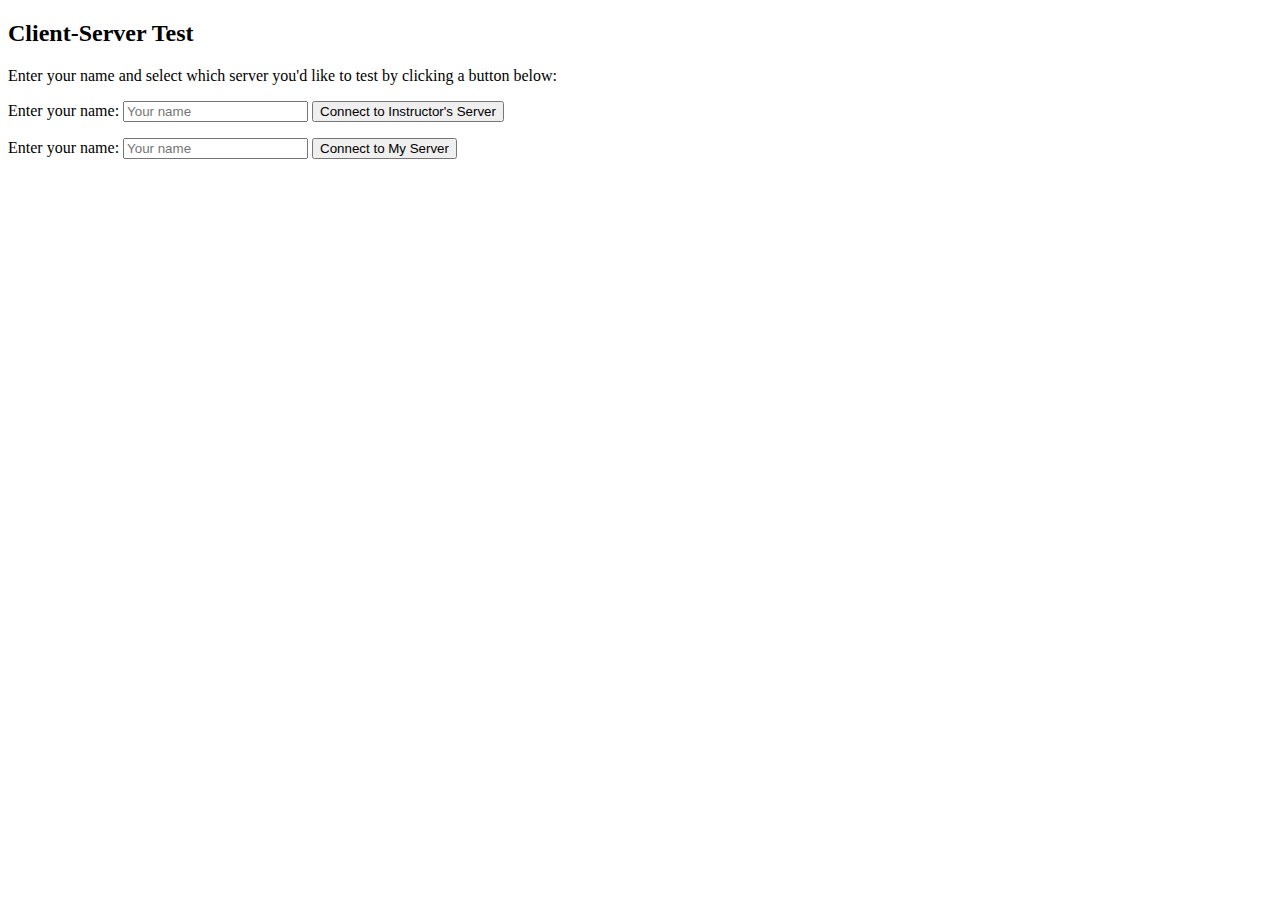
<file: client.html>
<!DOCTYPE html>

<html>
  <head>
    <title>Client-Server Test</title>
  </head>

  <h2>Client-Server Test</h2>

  <p>Enter your name and select which server you'd like to test by clicking a button below:</p>

  <form method = "post" action = "http://venus.cs.qc.cuny.edu/~lteitelman/cs355/connected.php">
   <label> Enter your name: <input type = "text" name = "name" placeholder = "Your name">
   </label>
   <input type = "submit" value = "Connect to Instructor's Server">
  </form>

  <form method = "post" action = "http://venus.cs.qc.cuny.edu/~grso0102/CS355/connected.php">
   <p></p>
   <label> Enter your name: <input type = "text" name = "name2" placeholder = "Your name">
   </label>
   <input type = "submit" value = "Connect to My Server">
  </form>

<html>
</file>
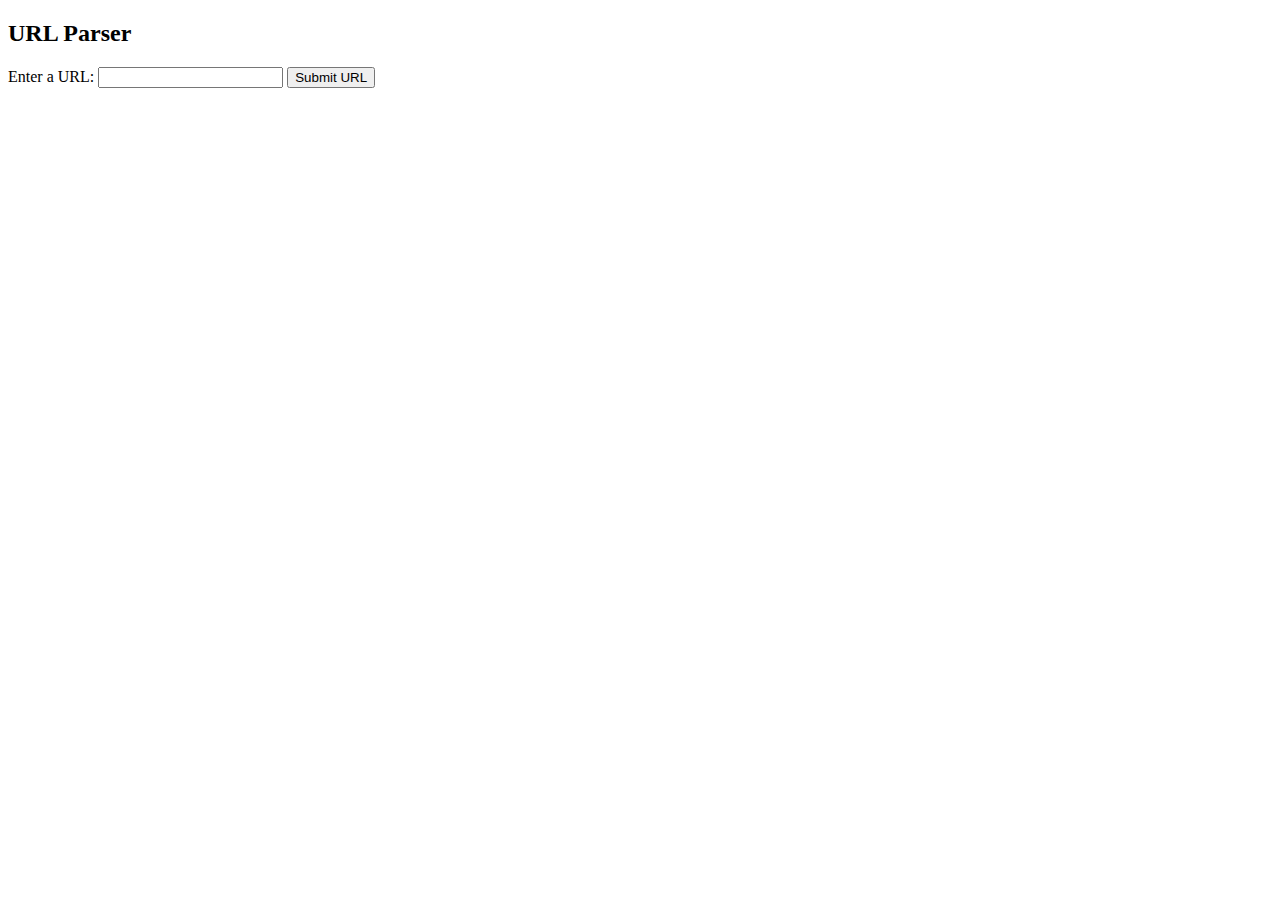
<file: parseURL.html>
<!DOCTYPE html>

<html>
 <head>
   <meta charset = "UTF-8">
   <title>URL Parser</title>
 </head>

<body>
 <h2>URL Parser</h2>

   <label>Enter a URL: <input type = "text" id = "url" name = "url"></label>
   <button onclick = "getURL()">Submit URL</button>


    <script>
                
        var url;
        var piece;
        var theHTML = "<html><head><meta charset = 'UTF-8'><link rel = 'stylesheet' type = 'text/css' href = 'parseURL-style.css'><title>URL Parser</title></head><body>";
        var theTable = "<table><tr id = row1><th>Segment Title</th><th>Segment</th><th>Additional Info</th><th>Source</th> </tr>";

        function getURL()
       {
          url = document.getElementById("url").value;

          addRow();
          addDataToTable("Protocol");
          
          var cut = splitURL(url, "://");
          if (cut.length <= 1)
          {
            protocol = "http";
            cut.unshift("http://");
            url = cut.toString();
            addDataToTable(protocol);
            addDataToTable("HyperText Transfer Protocol");
            addDataToTable("Default");
            closeRow();
          }
          else
          {
            var protocol = cut[0];
            addDataToTable(protocol);
            var info = selectInfo(protocol); //to obtain the Additional Info column info for the protocol
            addDataToTable(info);
            addDataToTable("Provided");
            closeRow();
           }
           
            addRow();
            addDataToTable("Full Address");
            var removed = cut.shift(0); //removes the protocol part
            var url2 = cut.toString();
            cut = splitURL(url2, "/");
        
           var tempArray = cut.shift(0); //gives us just the domain section
           addDataToTable(tempArray);
           addDataToTable("  ");
           addDataToTable("Provided");
           closeRow();
           tempArray = splitURL(tempArray, ".");

           if(tempArray.length > 1)
           {
              var i;
              for(i = tempArray.length-1; i >= 0; i--)
                {
                  if(i === tempArray.length-1)
                  {
                     addRow();
                     addDataToTable("Top-Level Domain");
                  }
                  else if(i === tempArray.length-2)
                  {
                     addRow();
                     addDataToTable("Second-Level Domain");
                  }
                   else
                  {
                     addRow();
                     addDataToTable("Sub-Domain");
                  }

                     addDataToTable(tempArray[i]);
                     addDataToTable("   ");
                     addDataToTable("Provided");
                     closeRow();
                  }
            }
            else
           {
             window.confirm("You have not provided enough information; this URL contains no domain. Please try again.");
           }
 
           addRow();
           addDataToTable("Port");
           var newCut = splitURL(url2, ":");
        
           var port;
           if(newCut.length == 1)
           {
             port = "80";
             addDataToTable(port);
             addDataToTable("   ");
             addDataToTable("Default");
             closeRow();
             //default value
           }
           else
           {
             var temp = newCut[1];
             newCut = splitURL(temp, "/");
             port = newCut[0];
             addDataToTable(port);
             addDataToTable("   ");
             addDataToTable("Provided");
             closeRow();
           }

          //Get directories(path):
          var cutString = cut.toString();
          if (cutString.includes("?"))
           {
              cut = splitURL(cutString, "?");
              cut.pop();
           }
          if(cut[cut.length-1] != undefined)
          { 
            if(cut[cut.length-1].includes("."))
            {
              var page = cut.pop();
            }
          }

          var j;
          for(j = 0; j < cut.length; j++)
          {
             addRow();
             addDataToTable("Directory");
             addDataToTable(cut[j]);
             addDataToTable("   ");
             addDataToTable("Provided");
             closeRow();
          }
          
          //Get page:
          addRow();
          addDataToTable("Page");

          if((page == undefined) || (page.includes("?")))
          { 
            page = "index.html";
            addDataToTable(page);
            addDataToTable("   ");
            addDataToTable("Default");
            closeRow();
            //default value     
          }
          else
          {
            addDataToTable(page);
            addDataToTable("   ");
            addDataToTable("Provided");
            closeRow();
          }
          
          //Get parameters:
          var param;
          newCut = splitURL(url2, "?")
          var param;
          if(newCut.length > 1)
          {
            param = splitURL(newCut[1],"&");
          }
          if (param != undefined)
          {
            param = splitURL(param.toString(), "=");
            param = splitURL(param.toString(), ",");
            
            var k = 0;
            for(i = 0; i < param.length; i++)
            {
              if(i%2 == 0)
              {
               k++;
               addRow();
               addDataToTable("Parameter #" + k);
               addDataToTable("name = " +param[i]);
              }
              else
              {
                addDataToTable("value = " +param[i]);
                addDataToTable("Provided");
                closeRow();
              }
            }    
          }

          theTable += "</table>";
          document.writeln("<a href = " +url+" target = _blank>" +url+ "</a>");
          theHTML += theTable;
          theHTML += "</body></html>";
          document.writeln(theHTML);

         }

        function splitURL(info, delim)
        {
          piece = info.split(delim);
          return piece;  
        }

        function addRow()
        {
          theTable += "<tr>";
        }
        function closeRow()
        {
          theTable += "</tr>";
        }
        function addDataToTable(data)
        {
          theTable += "<td>" + data + "</td>";
        }
        function selectInfo(proto)
        {
          if(proto === "http")
          {
            return "HyperText Transfer Protocol";
          }
         
          if(proto === "https")
          {
            return "HyperText Transfer Protocol Secure";
          }
         
          if(proto === "ftp")
          {
            return "File Transfer Protocol";
          }
          if(proto === "mailto")
          {
            return "Mail Transfer Protocol (Email)";
          }
          else
          {
            return "  ";
          }
        }
        

     </script>
  
</body>
</html>
</file>
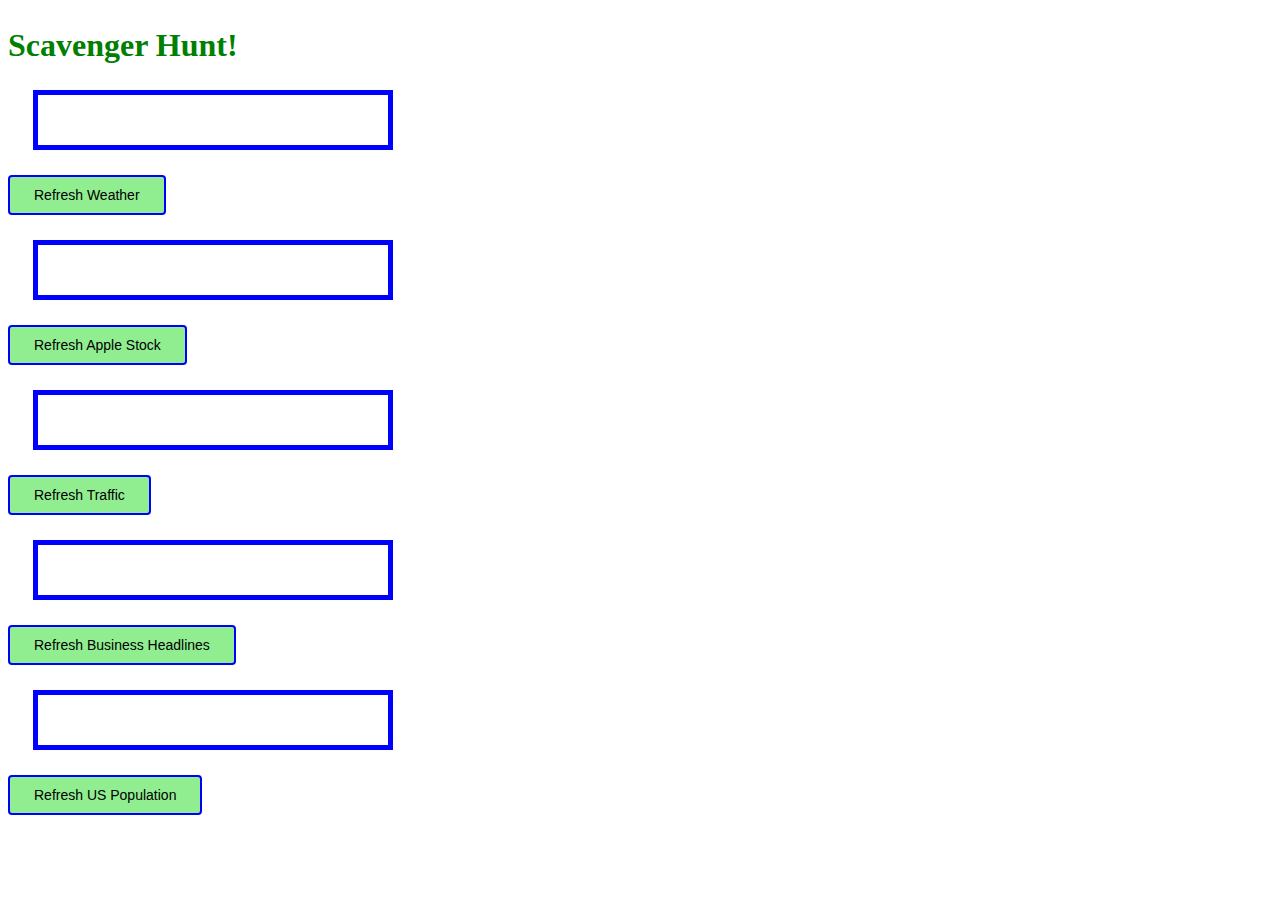
<file: scavengerHunt.html>
<!DOCTYPE html>
<html>

<head>
   <title>Scavenger Hunt!</title>
   <meta charset = "UTF-8">
   <script src = "http://code.jquery.com/jquery-3.3.1.min.js"></script>
   <link rel = "stylesheet" type = "text/css" href = "scavengerHunt-style.css">
</head>

<body>
   <h2>  Scavenger Hunt!</h2>

   <div id = "weather"></div>
   <button id = "refreshWeather">Refresh Weather</button>

   <div id = "stock"></div>
   <button id = "refreshStock">Refresh Apple Stock</button>

   <div id = "trafficNYC"></div>
   <button id = "refreshTraffic">Refresh Traffic</button>

   <div id = "newsHeadlines"></div>
   <button id = "refreshNews">Refresh Business Headlines</button>

   <div id = "USPopulation"></div>
   <button id = "refreshPopulation">Refresh US Population</button>


 <script>

 
 var time = (new Date()).toUTCString();

  $(document).ready(function(){


        $("#refreshWeather").click(function(){
        $.ajax({
           
                url:"http://api.openweathermap.org/data/2.5/weather?q=Queens&units=imperial&APPID=c276e620bf5d1b60bdaefc10e0631f2f",
                type:"GET",
                dataType:"jsonp",
                success: function(data){
                   document.getElementById("weather").innerHTML = "<span>Current Temperature: </span>" +data.main.temp +" degrees<br><br><a target=_blank href = 'http://api.openweathermap.org/data/2.5/weather?q=Queens&units=imperial&APPID=c276e620bf5d1b60bdaefc10e0631f2f'>http://api.openweathermap.org/data/2.5/weather?q=Queens...</a><br><br>" +"<section> Time Accessed: " +time +"</section>";     
                
           }
         });   
       });

        $("#refreshStock").click(function(){
         
            $.ajax({
           
                url: "https://api.iextrading.com/1.0/stock/aapl/delayed-quote",
                type:"GET",
                dataType:"jsonp",
                success: function(data){
                   document.getElementById("stock").innerHTML = "<span>Current Apple Stock Price: </span>" +data.delayedPrice +"<br><br><a target=_blank href = 'https://api.iextrading.com/1.0/stock/aapl/delayed-quote'>https://api.iextrading.com/1.0/stock/aapl/delayed-quote</a><br><br>" +"<section> Time Accessed: " +time +"</section>"; 
                
              }
           });   
        }); 
    


        $("#refreshTraffic").click(function(){
         
            $.ajax({
           
                url: "http://dev.virtualearth.net/REST/v1/Traffic/Incidents/40.706495,-73.983961,40.876280,-73.911483?type=1,7,9&key=ArOTiYRaUKWrZfWJxpRd2NgQX_P_LbFJnCdt78iV9anzGnijvrWVtYJYLFL0YBbM",
                type:"GET",
                dataType:"json",
                success: function(data){
                  document.getElementById("trafficNYC").innerHTML = "<span>Traffic Info NYC: </span>" +data.resourceSets[0].resources[0].description +"<br><br><a target=_blank href = 'http://dev.virtualearth.net/REST/v1/Traffic/Incidents/40.706495,-73.983961,40.876280,-73.911483?type=1,7,9&key=ArOTiYRaUKWrZfWJxpRd2NgQX_P_LbFJnCdt78iV9anzGnijvrWVtYJYLFL0YBbM'>http://dev.virtualearth.net/REST/v1/Traffic...</a><br><br>" +"<section> Time Accessed: " +time +"</section>";
                          
              }
           });   
        }); 
    


        $("#refreshNews").click(function(){
             
            $.ajax({
           
                url: "https://newsapi.org/v2/top-headlines?country=us&category=business&apiKey=f83d97cfde594c4292c6cdc29df70132",
                type:"GET",  
                dataType:"json",
                success: function(data){
                    document.getElementById("newsHeadlines").innerHTML = "<span>Top Business News Headlines: </span>" +data.articles[0].title +"; " +data.articles[1].title + "; " +data.articles[2].title +"<br><br><a target=_blank href = 'https://newsapi.org/v2/top-headlines?country=us&category=business&apiKey=f83d97cfde594c4292c6cdc29df70132'>https://newsapi.org/v2/top-headlines?country=us&category=business</a><br><br>" +"<section> Time Accessed: " +time +"</section>"; 
                }
            });   
        }); 
   });


      $("#refreshPopulation").click(function(){
             
            $.ajax({
           
                url: "http://api.population.io:80/1.0/population/United%20States/today-and-tomorrow/",
                type:"GET",
                dataType:"json",
                success: function(data){
                   document.getElementById("USPopulation").innerHTML = "<span>Today's US Population: </span>" +data.total_population[0].population +"<br><br><a target=_blank href = 'http://api.population.io:80/1.0/population/United%20States/today-and-tomorrow/'>http://api.population.io:80/1.0/population...</a><br><br>" +"<section> Time Accessed: " +time +"</section>"; 
             }
          });  
       });
       
     </script>
     
</body>
</html>
</file>
<file: parseURL-style.css>
table
{
   border-collapse: collapse;
}

table, th, td
{
   border: 1px solid gray;
}

th, td
{
   padding: 15px;
   text-align: left;
}

tr:hover
{
   background-color: light green;
}

th
{
   background-color: green;
   color: white;
}
</file>
<file: scavengerHunt-style.css>
div {
  width: 300px;
  border: 5px solid blue;
  padding: 25px;
  margin: 25px;
  text-align: justify;
}

h2 {
  color:green;
  font-size:32px;
  text-align: justify;
}

button {
  background-color: lightgreen;
  border: 2px solid blue;
  color: black;
  font-size: 14px;
  padding: 10px 24px;
  border-radius: 4px;
}

button:hover {
  background-color: white;
  box-shadow: 0 12px 16px 0 rgba(0,0,0,0.24), 0 17px 50px 0 rgba(0,0,0,0.19);
}

span {
font-size: 22px;
}

section {
  color: gray;
  font-size: 12px;
}
</file>
